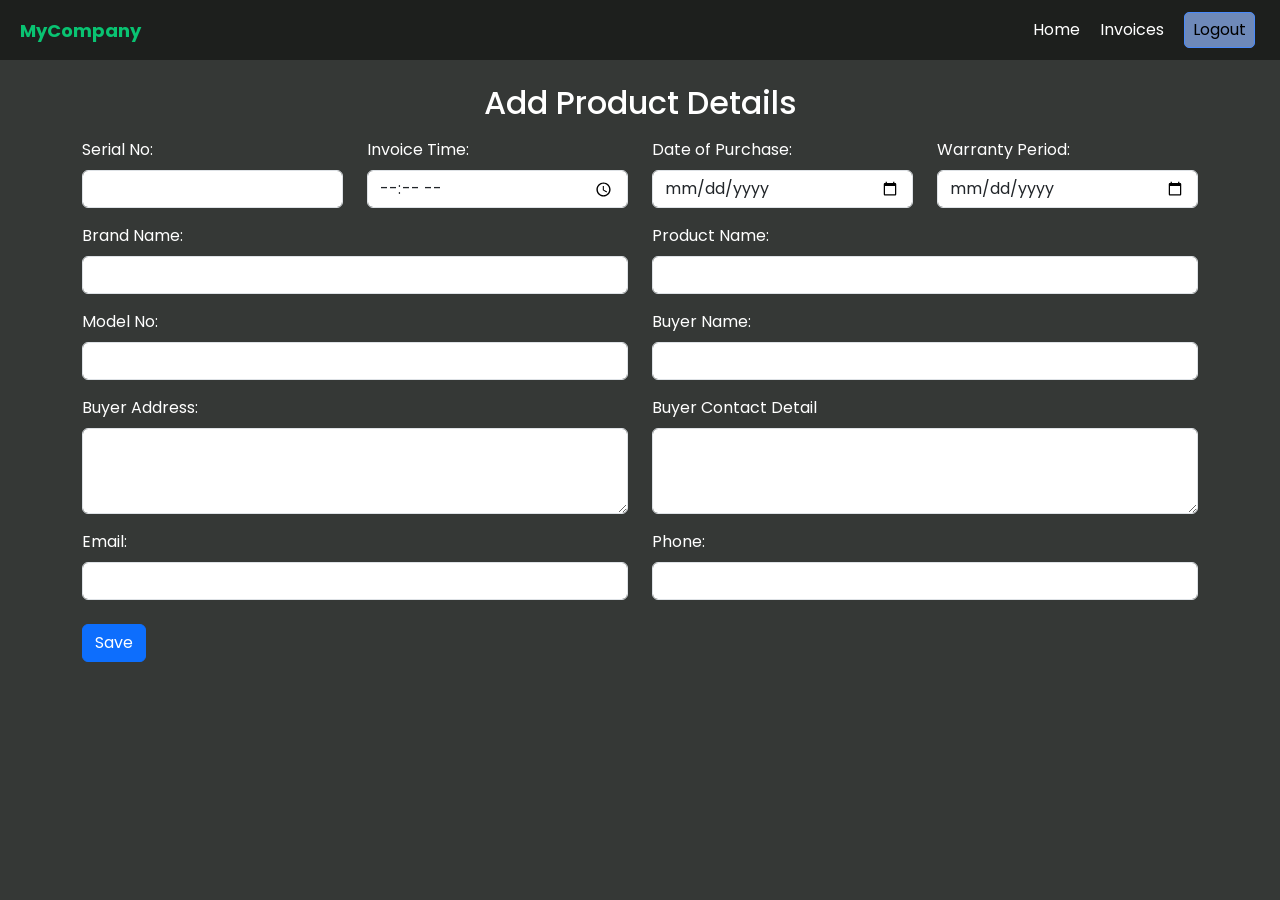
<file: target/pro-duc-t-database-1.1/addProduct.html>
<!DOCTYPE html>
<html lang="en">
<head>
    <meta charset="UTF-8">
    <meta http-equiv="X-UA-Compatible" content="IE=edge">
    <meta name="viewport" content="width=device-width, initial-scale=1.0">
    <link href="https://cdn.jsdelivr.net/npm/bootstrap@5.1.3/dist/css/bootstrap.min.css" rel="stylesheet" integrity="sha384-1BmE4kWBq78iYhFldvKuhfTAU6auU8tT94WrHftjDbrCEXSU1oBoqyl2QvZ6jIW3" crossorigin="anonymous">
    <link rel="stylesheet" href="Resources/css/custom.css">
    <title>Add New Product</title>
</head>
<body>

    <header>
        <div id="brand"><a href="/">MyCompany</a></div>
        <nav>
            <ul>
                <li><a href="#">Home</a></li>
                <li><a href="invoices.jsp">Invoices</a></li>
                <li><form action="Logout" method="get"><button id="logout">Logout</Button></form></li>
            </ul>
        </nav>
        <div id="hamburger-icon" onclick="toggleMobileMenu(this)">
            <div class="bar1"></div>
            <div class="bar2"></div>
            <div class="bar3"></div>
            <ul class="mobile-menu">
              <li><a href="/home">Home</a></li>
              <li><a href="invoices.jsp">Invoices</a></li>
              <li><form action="Logout" method="get"><button id="logout">Logout</Button></form></li>
            </ul>
        </div>
    </header>

    <form action="AddProducts" method="post" class="container ">
        <h2 class="text-center mt-4">Add Product Details</h2>
        <div class="input-group-sm">

                <div class="mt-3 row">
                    <div class="col">
                        <label for="serial-no" id="serial-no" class="mb-2">Serial No:</label>
                        <input type="text" name="serial_no" class="form-control" required>
                    </div>
                    <div class="col">
                        <label for="invoice-time" id="invoice-time" class="mb-2">Invoice Time:</label>
                        <input type="time" name="invoice_time" class="form-control">
                    </div>
                    <div class="col">
                        <label for="date-of-purchase" id="date-of-purchase" class="mb-2">Date of Purchase:</label>
                        <input type="date" name="date_of_purchase" class="form-control">
                    </div>
                    <div class="col">
                        <label for="warranty-period" id="warranty-period" class="mb-2">Warranty Period:</label>
                        <input type="date" name="warranty_period" class="form-control">
                    </div>
                </div>                

            <div class="row mt-3">
                <div class="col">
                    <label for="brand-name" id="brand-name" class="mb-2">Brand Name:</label>
                    <input type="text" name="brand_name" class="form-control">
                </div>
    
                <div class="col">
                    <label for="product-name" id="product-name" class="mb-2">Product Name:</label>
                    <input type="text" name="product_name" class="form-control">
                </div>
            </div>

            <div class="row">
                <div class="col mt-3">
                    <label for="model-no" id="model-no" class="mb-2">Model No:</label>
                    <input type="text" name="model_no" class="form-control">
                </div>
                <div class="col mt-3">
                    <label for="buyer-name" id="buyer-name" class="mb-2">Buyer Name:</label>
                    <input type="text" name="buyer_name" class="form-control">
                </div>
            </div>

            <div class="row">
                <div class="col mt-3">
                    <label for="buyer-address" id="buyer-address" class="mb-2">Buyer Address:</label>
                    <textarea class="form-control" id="exampleFormControlTextarea1" rows="3" name="buyer_address"></textarea>
                    
                </div>
    
                <div class="col mt-3">
                    <label for="buyer-contact-detail" id="buyer-contact-detail" class="mb-2">Buyer Contact Detail</label>
                    <textarea class="form-control" id="exampleFormControlTextarea1" rows="3" name="buyer_contact_detail"></textarea>
                </div>
            </div>

            <div class="row">
                <div class="col mt-3">
                    <label for="email-address" id="email-address" class="mb-2">Email:</label>
                    <input type="text" name="email_address" class="form-control">
                </div>
    
                <div class="col mt-3">
                    <label for="phone-no" id="phone-no" class="mb-2">Phone:</label>
                    <input type="tel" name="phone_no" class="form-control">
                </div>
            </div>

            <div class="col-auto mt-4 mb-5">
                <button type="submit" class="btn btn-primary">Save</button>
              </div>
        </div>
    </form>

    <script src="Resources/js/custom.js"></script>
    <script src="https://cdn.jsdelivr.net/npm/bootstrap@5.1.3/dist/js/bootstrap.bundle.min.js" integrity="sha384-ka7Sk0Gln4gmtz2MlQnikT1wXgYsOg+OMhuP+IlRH9sENBO0LRn5q+8nbTov4+1p" crossorigin="anonymous"></script>
</body>
</html>
</file>
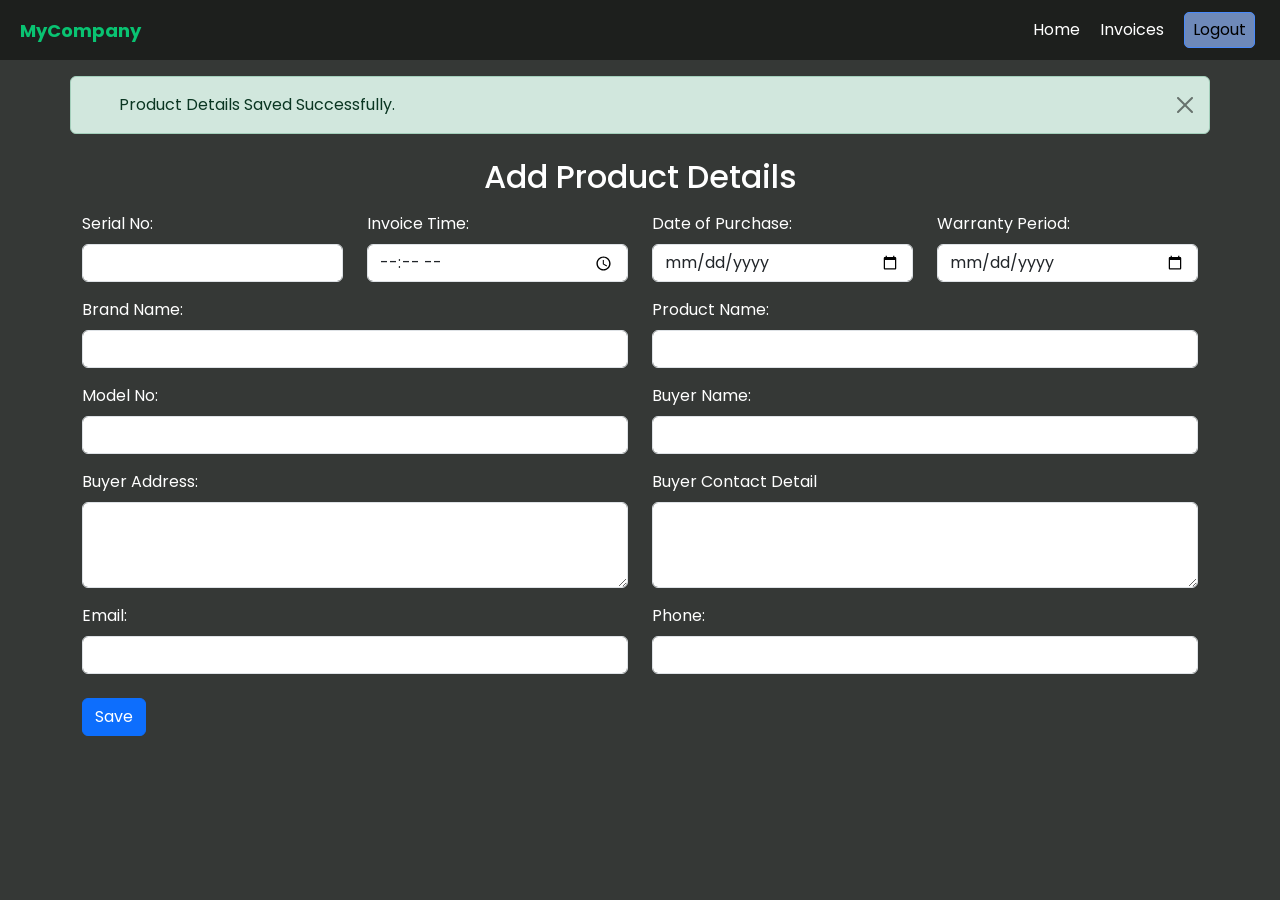
<file: target/pro-duc-t-database-1.1/productAdd.html>
<!DOCTYPE html>
<html lang="en">
	<head>
    	<meta charset="UTF-8">
    	<meta http-equiv="X-UA-Compatible" content="IE=edge">
    	<meta name="viewport" content="width=device-width, initial-scale=1.0">
   		<link href="https://cdn.jsdelivr.net/npm/bootstrap@5.1.3/dist/css/bootstrap.min.css" rel="stylesheet" integrity="sha384-1BmE4kWBq78iYhFldvKuhfTAU6auU8tT94WrHftjDbrCEXSU1oBoqyl2QvZ6jIW3" crossorigin="anonymous">
    	<link rel="stylesheet" href="Resources/css/custom.css">
		<title>Add New Product</title>
	</head>
	<body>

		<header>
			<div id="brand"><a href="/">MyCompany</a></div>
			<nav>
				<ul>
					<li><a href="addProduct.html">Home</a></li>
					<li><a href="invoices.jsp">Invoices</a></li>
					<li><form action="Logout" method="get"><button id="logout">Logout</Button></form></li>
				</ul>
			</nav>
			<div id="hamburger-icon" onclick="toggleMobileMenu(this)">
				<div class="bar1"></div>
				<div class="bar2"></div>
				<div class="bar3"></div>
				<ul class="mobile-menu">
				  <li><a href="addProduct.html">Home</a></li>
				  <li><a href="invoices.jsp">Invoices</a></li>
				  <li><form action="Logout" method="get"><button id="logout">Logout</Button></form></li>
				</ul>
			</div>
		</header>

		<div class="alert alert-success d-flex align-items-center container mt-3 mb-3 alert-dismissible fade show" role="alert">
  			<svg class="bi flex-shrink-0 me-2" width="24" height="24" role="img" aria-label="Success:"><use xlink:href="#check-circle-fill"/></svg>
  			<div>
    		Product Details Saved Successfully.
    		<button type="button" class="btn-close" data-bs-dismiss="alert" aria-label="Close"></button>
  			</div>
		</div>

		<form action="AddProducts" method="post" class="container ">
			<h2 class="text-center mt-4">Add Product Details</h2>
			<div class="input-group-sm">
	
					<div class="mt-3 row">
						<div class="col">
							<label for="serial-no" id="serial-no" class="mb-2">Serial No:</label>
							<input type="text" name="serial_no" class="form-control" required>
						</div>
						<div class="col">
							<label for="invoice-time" id="invoice-time" class="mb-2">Invoice Time:</label>
							<input type="time" name="invoiceTime" id="" class="form-control">
						</div>
						<div class="col">
							<label for="date-of-purchase" id="date-of-purchase" class="mb-2">Date of Purchase:</label>
							<input type="date" name="date_of_purchase" class="form-control">
						</div>
						<div class="col">
							<label for="warranty-period" id="warranty-period" class="mb-2">Warranty Period:</label>
							<input type="date" name="warranty_period" class="form-control">
						</div>
					</div>                
	
				<div class="row mt-3">
					<div class="col">
						<label for="brand-name" id="brand-name" class="mb-2">Brand Name:</label>
						<input type="text" name="brand_name" class="form-control">
					</div>
		
					<div class="col">
						<label for="product-name" id="product-name" class="mb-2">Product Name:</label>
						<input type="text" name="product_name" class="form-control">
					</div>
				</div>
	
				<div class="row">
					<div class="col mt-3">
						<label for="model-no" id="model-no" class="mb-2">Model No:</label>
						<input type="text" name="model_no" class="form-control">
					</div>
					<div class="col mt-3">
						<label for="buyer-name" id="buyer-name" class="mb-2">Buyer Name:</label>
						<input type="text" name="buyer_name" class="form-control">
					</div>
				</div>
	
				<div class="row">
					<div class="col mt-3">
						<label for="buyer-address" id="buyer-address" class="mb-2">Buyer Address:</label>
						<textarea class="form-control" id="exampleFormControlTextarea1" rows="3" name="buyer_address"></textarea>
						
					</div>
		
					<div class="col mt-3">
						<label for="buyer-contact-detail" id="buyer-contact-detail" class="mb-2">Buyer Contact Detail</label>
						<textarea class="form-control" id="exampleFormControlTextarea1" rows="3" name="buyer_contact_detail"></textarea>
					</div>
				</div>
	
				<div class="row">
					<div class="col mt-3">
						<label for="email-address" id="email-address" class="mb-2">Email:</label>
						<input type="text" name="email_address" class="form-control">
					</div>
		
					<div class="col mt-3">
						<label for="phone-no" id="phone-no" class="mb-2">Phone:</label>
						<input type="tel" name="phone_no" class="form-control">
					</div>
				</div>
	
				<div class="col-auto mt-4 mb-5">
					<button type="submit" class="btn btn-primary">Save</button>
				  </div>
			</div>
		</form>

		<script src="Resources/js/custom.js"></script>
		<script src="https://cdn.jsdelivr.net/npm/bootstrap@5.1.3/dist/js/bootstrap.bundle.min.js" integrity="sha384-ka7Sk0Gln4gmtz2MlQnikT1wXgYsOg+OMhuP+IlRH9sENBO0LRn5q+8nbTov4+1p" crossorigin="anonymous"></script>
	</body>
</html>
</file>
<file: target/pro-duc-t-database-1.1/Resources/css/custom.css>
@import url("https://fonts.googleapis.com/css2?family=Poppins:wght@400;700&display=swap");

* {
    padding: 0;
    margin: 0;
    box-sizing: border-box;
}

body {
    background-color: #353836;
    color: white;
    font-family: "Poppins", sans-serif;
}

header a {
    text-decoration: none;
}

header {
    padding: 0 20px;
    background-color: #1d1f1d;
    height: 60px;
    display: flex;
    justify-content: space-between;
}

#common{
  box-shadow: 0 0 40px #5ee4ff;
  background-color: black;
  border: 1px solid;
  width: 50%;
  margin-left: 22%;
  margin-right: 25%;
  margin-top: 20px;
  padding: 20px;
  border-radius: 30px;
}

#brand {
    font-weight: bold;
    font-size: 18px;
    display: flex;
    align-items: center;
}

#brand a {
    color: #09c372;
}

ul {
    list-style: none;
    height: 100%;
    display: flex;
    align-items: center;
    justify-content: space-around;
}

ul a {
    color: white;
}
  
ul li {
    padding: 5px;
    margin-left: 10px;
}
  
ul li:hover {
    transform: scale(1.1);
    transition: 0.3s;
}

#login,
#signup,
#logout {
  border-radius: 5px;
  padding: 5px 8px;
}

#logout{
    background-color: #6e89b9;
    border: 1px solid #498afb;
}

#login {
    border: 1px solid #498afb;
    width: 300px;
    font-size: large;
}

#login a {
    color: #498afb;
}

#signup {
    border: 1px solid #ff3860;
}

#signup a {
    color: #ff3860;
}

#hamburger-icon {
    margin: auto 0;
    display: none;
    cursor: pointer;
}

#hamburger-icon div {
    width: 35px;
    height: 3px;
    background-color: white;
    margin: 6px 0;
    transition: 0.4s;
}
  
.open .bar1 {
    -webkit-transform: rotate(-45deg) translate(-6px, 6px);
    transform: rotate(-45deg) translate(-6px, 6px);
}
  
.open .bar2 {
    opacity: 0;
}
  
.open .bar3 {
    -webkit-transform: rotate(45deg) translate(-6px, -8px);
    transform: rotate(45deg) translate(-6px, -8px);
}

.mobile-menu {
    display: none;
    position: absolute;
    top: 50px;
    left: 0;
    height: calc(100vh - 50px);
    width: 100%;
}
  
.open .mobile-menu {
    display: flex;
    flex-direction: column;
    align-items: center;
    justify-content: flex-start;
}

#container {
    position: relative;
    text-align: center;
    color: white;
}

#image-cover{
    height: 500px;
    width:90%;
    opacity: 0.7;
    margin-left: 3.6rem;
}

#centered {
    position: absolute;
    top: 60%;
    left: 50%;
    transform: translate(-50%, -50%);
    font-size: 3rem;
    color: #1d1f1d;
}
  
.mobile-menu li {
    margin-bottom: 10px;
}

@media only screen and (max-width: 600px){
    header nav{
        display: none;
    }

    #hamburger-icon{
        display: block;
    }

    #container {
        position: relative;
        text-align: center;
        color: white;
    }
    
    #image-cover{
        height: auto;
    }
    
    #centered {
        position: absolute;
        top: 40%;
        left: 50%;
        transform: translate(-50%, -50%);
        font-size: 20px;
        color: #1d1f1d;
        font-weight: 700;
    }
      

}
</file>
